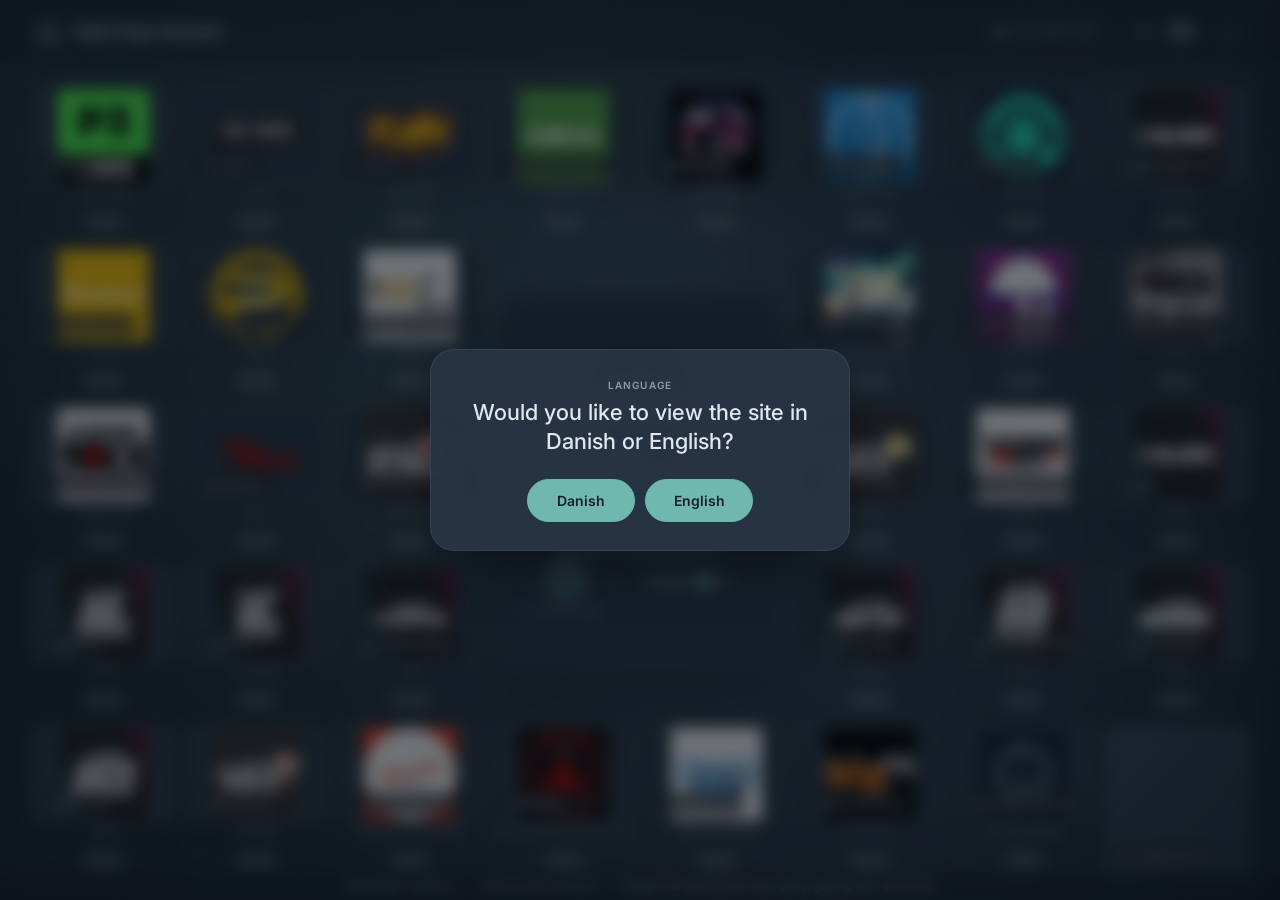
<file: index.html>
<!doctype html>
<html lang="da">
<head>
  <meta charset="utf-8">
  <meta name="viewport" content="width=device-width, initial-scale=1">
  <meta name="description" content="Lyt gratis til danske og internationale radiostationer med party-, fest-, gaming-, techno-, rock-, pop-, tech- og musikradio direkte i din browser.">
  <meta name="robots" content="index, follow, max-image-preview:large">
  <meta name="app-version" content="2026.11.15.6">
  <meta name="author" content="Wolmann Entertainment">
  <meta name="theme-color" content="#171c25">
  <meta property="og:title" content="Radio Player Denmark – Danske og internationale radiostationer">
  <meta property="og:description" content="Lyt gratis til danske og internationale radiostationer med party-, fest-, gaming-, techno-, rock-, pop-, tech- og musikradio direkte i din browser.">
  <meta property="og:type" content="website">
  <meta property="og:locale" content="da_DK">
  <meta property="og:site_name" content="Radio Player Denmark">
  <meta name="twitter:card" content="summary">
  <meta name="twitter:title" content="Radio Player Denmark – Danske og internationale radiostationer">
  <meta name="twitter:description" content="Lyt gratis til danske og internationale radiostationer med party-, fest-, gaming-, techno-, rock-, pop-, tech- og musikradio direkte i din browser.">
  <link rel="canonical" href="https://voldedev.github.io/radio/">
  <title>Radio Player Denmark – Danske og internationale radiostationer</title>
  <link rel="icon" href="./images/favicon.svg" type="image/svg+xml">
  <link rel="preconnect" href="https://fonts.googleapis.com">
  <link rel="preconnect" href="https://fonts.gstatic.com" crossorigin>
  <link href="https://fonts.googleapis.com/css2?family=Inter:wght@400;500;600&display=swap" rel="stylesheet">
  <link rel="stylesheet" href="./css/tokens.css">
  <link rel="stylesheet" href="./css/style.css?v=6">
</head>
<body>
  <div class="background-aurora" aria-hidden="true"></div>
  <div class="ambient ambient-one" aria-hidden="true"></div>
  <div class="ambient ambient-two" aria-hidden="true"></div>
  <header class="site-header">
    <a class="brand" href="./" aria-label="Radio Player Denmark">
      <img src="./images/logo.svg" alt="" width="34" height="34">
      <span>Radio Player Denmark</span>
    </a>
    <div class="header-actions">
      <span class="header-status"><span class="header-status-dot"></span><span data-i18n="liveDirectory">Live directory</span></span>
      <div class="language-switch" role="group" aria-label="Sprog">
        <span class="language-indicator" aria-hidden="true"></span>
        <button class="language-button is-active" data-language="da" type="button">DA</button>
        <button class="language-button" data-language="en" type="button">EN</button>
      </div>
      <button class="icon-button dim-button" type="button" aria-label="Aktivér dim-tilstand" aria-pressed="false" data-i18n-aria-label="dimButton">
        <span aria-hidden="true">☾</span>
      </button>
    </div>
  </header>

  <main class="app-shell">
    <section class="station-stage" aria-label="Radiostationer">
      <div class="orbit orbit-outer" aria-hidden="true"></div>
      <div class="orbit orbit-inner" aria-hidden="true"></div>
      <div class="station-ring" id="stationRing"></div>
      <p class="selection-hint" id="selectionHint" data-i18n="selectionHint">Vælg en station for at starte</p>
    </section>

    <section class="player-card" aria-label="Radioafspiller">
      <div class="player-error" id="playerError" role="alert" hidden>
        <span data-i18n="streamError">Kunne ikke oprette forbindelse</span>
        <button type="button" class="text-button" id="retryButton" data-i18n="retry">Prøv igen</button>
      </div>
      <div class="cover-wrap">
        <img class="station-cover" id="stationCover" src="./images/logo.svg" alt="Radio Player Denmark">
      </div>
      <div class="station-heading">
        <div>
          <h1 id="stationName" data-i18n="noRadio">No radio here yet</h1>
          <span class="genre-chip" id="stationGenre">Live radio</span>
        </div>
        <div class="status-line" aria-live="polite">
          <span class="status-dot" id="statusDot"></span>
          <span id="statusText" data-i18n="idle">Klar til at spille</span>
        </div>
      </div>
      <div class="now-playing" aria-live="polite">
        <span class="eyebrow" data-i18n="nowPlaying">Nu spiller</span>
        <strong id="trackTitle" data-i18n="noRadio">No radio here yet</strong>
        <span id="trackArtist" data-i18n="welcomeArtist">Din lyd, dit rum.</span>
      </div>
      <div class="equalizer" id="equalizer" aria-hidden="true"></div>
      <div class="player-controls">
        <button class="play-button" id="playButton" type="button" aria-label="Afspil" data-i18n-aria-label="play" disabled>
          <span class="play-icon" aria-hidden="true"></span>
        </button>
        <button class="control-button mute-button" id="muteButton" type="button" aria-label="Slå lyd fra" data-i18n-aria-label="mute" aria-pressed="false" disabled>⌁</button>
        <label class="volume-control" for="volumeSlider">
          <span class="sr-only" data-i18n="volume">Lydstyrke</span>
          <input id="volumeSlider" type="range" min="0" max="1" value="0.72" step="0.01" aria-label="Lydstyrke">
        </label>
      </div>
      <button class="history-trigger" id="historyButton" type="button" aria-expanded="false">
        <span aria-hidden="true">◷</span>
        <span data-i18n="recent">Sidste 10 sange</span>
      </button>
    </section>
  </main>
  <footer class="site-footer">
    <span>Radio Player Denmark</span>
    <span class="footer-divider">•</span>
    <span>Developed by Voldedev</span>
    <span class="footer-divider">•</span>
    <span class="footer-description" data-i18n="seoDescription">Dansk og international radio, party, fest, gaming, tech og musik</span>
  </footer>

  <aside class="history-panel" id="historyPanel" aria-label="Afspilningshistorik" aria-hidden="true">
    <div class="history-header">
      <div>
        <span class="eyebrow" data-i18n="historyLabel">Historik</span>
        <h2 data-i18n="recentTracks">Sidste 10 afspillede sange</h2>
      </div>
      <button class="icon-button close-history" id="closeHistory" type="button" aria-label="Luk historik">×</button>
    </div>
    <div class="history-list" id="historyList"></div>
    <button class="clear-history" id="clearHistory" type="button" data-i18n="clearHistory">Ryd historik</button>
  </aside>
  <div class="history-backdrop" id="historyBackdrop" hidden></div>

  <div class="language-prompt" id="languagePrompt" role="dialog" aria-modal="true" aria-labelledby="languagePromptTitle" hidden>
    <div class="language-prompt-card">
      <span class="eyebrow">Language</span>
      <h2 id="languagePromptTitle">Would you like to view the site in Danish or English?</h2>
      <div class="language-prompt-actions">
        <button type="button" class="prompt-language-button" data-prompt-language="da">Danish</button>
        <button type="button" class="prompt-language-button" data-prompt-language="en">English</button>
      </div>
      <div class="update-prompt" id="updatePrompt" role="dialog" aria-modal="true" aria-labelledby="updatePromptTitle" hidden>
        <div class="update-prompt-card">
          <span class="eyebrow" data-i18n="updateLabel">Opdatering</span>
          <h2 id="updatePromptTitle" data-i18n="updateTitle">Ny opdatering tilgængelig</h2>
          <p data-i18n="updateMessage">Der er kommet en ny version af radioen. Opdatér siden for at få de seneste ændringer.</p>
          <button class="update-prompt-button" id="reloadPageButton" type="button" data-i18n="updateButton">Opdatér siden</button>
        </div>
      </div>
    </div>
  </div>

  <audio id="audioPlayer" preload="auto" playsinline></audio>
  <script type="application/ld+json">
  {
    "@context": "https://schema.org",
    "@type": "WebSite",
    "name": "Radio Player Denmark",
    "description": "Gratis radioafspiller med danske og internationale radiostationer inden for party, fest, gaming, techno, rock, pop, tech og musik.",
    "inLanguage": "da",
    "publisher": {
      "@type": "Organization",
      "name": "Wolmann Entertainment"
    }
  }
  </script>
  <script type="module" src="./js/app.js?v=41"></script>
</body>
</html>
</file>
<file: css/tokens.css>
:root {
  --bg-0: #18212b; --bg-1: #202b37; --bg-2: #2a3745; --bg-3: #364656;
  --text-1: #e1e7ed; --text-2: #b6c1cc; --text-3: #8d9bab;
  --accent: #70b8ad; --accent-soft: rgba(112,184,173,.2); --accent-glow: rgba(112,184,173,.38);
  --accent-2: #789bc7; --danger: #cf8585; --success: #8bc294;
  --border: rgba(216,222,233,.08); --glass: rgba(31,39,51,.55);
  --r-sm: 10px; --r-md: 16px; --r-lg: 24px; --r-full: 999px;
  --space-1: 4px; --space-2: 8px; --space-3: 12px; --space-4: 16px; --space-5: 24px; --space-6: 32px; --space-7: 48px;
  --shadow-sm: 0 2px 8px rgba(0,0,0,.25); --shadow-md: 0 8px 24px rgba(0,0,0,.30); --shadow-lg: 0 20px 50px rgba(0,0,0,.35);
  --ease: cubic-bezier(.22,.61,.36,1); --t-fast: 200ms; --t-med: 300ms; --t-slow: 400ms;
}

.dim-mode {
  --bg-0: #0f1319; --bg-1: #131820; --bg-2: #19202a; --bg-3: #202834;
  --text-1: #abb4c1; --text-2: #858f9e; --accent: #4e8983; --accent-glow: rgba(78,137,131,.24);
}
</file>
<file: css/style.css>
* { box-sizing: border-box; }
html, body { margin: 0; min-height: 100%; }
body { background: radial-gradient(circle at 50% 42%, #344555 0%, var(--bg-1) 48%, var(--bg-0) 100%); color: var(--text-1); font: 400 14px/1.5 Inter, system-ui, sans-serif; overflow: hidden; transition: background var(--t-slow) var(--ease), color var(--t-slow) var(--ease); }
body::after { content: ""; position: fixed; inset: 0; pointer-events: none; opacity: .025; background-image: url("data:image/svg+xml,%3Csvg viewBox='0 0 180 180' xmlns='http://www.w3.org/2000/svg'%3E%3Cfilter id='n'%3E%3CfeTurbulence type='fractalNoise' baseFrequency='.8' numOctaves='3' stitchTiles='stitch'/%3E%3C/filter%3E%3Crect width='100%25' height='100%25' filter='url(%23n)'/%3E%3C/svg%3E"); }
.background-aurora { position: fixed; z-index: -2; inset: -18%; pointer-events: none; opacity: .34; background: radial-gradient(ellipse at 20% 20%, rgba(112,184,173,.22), transparent 35%), radial-gradient(ellipse at 78% 24%, rgba(120,155,199,.2), transparent 32%), radial-gradient(ellipse at 56% 84%, rgba(142,112,164,.16), transparent 35%); filter: blur(28px); animation: aurora-drift 32s ease-in-out infinite alternate; }
button, input { font: inherit; }
button { cursor: pointer; }
.sr-only { position: absolute; width: 1px; height: 1px; padding: 0; overflow: hidden; clip: rect(0,0,0,0); white-space: nowrap; border: 0; }
.ambient { position: fixed; z-index: -1; width: 38vw; height: 38vw; border-radius: 50%; filter: blur(140px); opacity: .16; pointer-events: none; transition: background var(--t-slow) ease; animation: drift 75s ease-in-out infinite alternate; }
.ambient-one { top: 16%; left: 18%; background: var(--accent); }
.ambient-two { right: 12%; bottom: 8%; background: var(--accent-2); animation-delay: -34s; }
.site-header { height: 64px; display: flex; align-items: center; justify-content: space-between; padding: 0 32px; border-bottom: 1px solid var(--border); background: rgba(18,22,29,.28); backdrop-filter: blur(12px); }
.brand { display: flex; align-items: center; gap: 10px; color: var(--text-1); text-decoration: none; font-weight: 600; letter-spacing: -.02em; }
.brand img { border-radius: 10px; }
.header-actions { display: flex; align-items: center; gap: 14px; }
.header-status { display: inline-flex; align-items: center; gap: 7px; padding: 6px 10px; border: 1px solid var(--border); border-radius: var(--r-full); color: var(--text-3); font-size: 10px; letter-spacing: .06em; text-transform: uppercase; }
.header-status-dot { width: 6px; height: 6px; border-radius: 50%; background: var(--success); box-shadow: 0 0 0 4px var(--accent-soft); }
.language-switch { position: relative; display: flex; gap: 2px; padding: 3px; border: 1px solid var(--border); border-radius: var(--r-full); background: rgba(0,0,0,.12); }
.language-indicator { position: absolute; top: 3px; left: 3px; width: 34px; height: 26px; border-radius: var(--r-full); background: var(--accent-soft); transition: transform var(--t-med) var(--ease); }
.language-switch.is-en .language-indicator { transform: translateX(36px); }
.language-button { position: relative; z-index: 1; width: 34px; height: 26px; border: 0; background: transparent; color: var(--text-3); font-size: 11px; font-weight: 600; letter-spacing: .06em; }
.language-button.is-active { color: var(--text-1); }
.icon-button, .control-button { border: 1px solid var(--border); color: var(--text-2); background: var(--glass); transition: all var(--t-fast) var(--ease); }
.icon-button { width: 32px; height: 32px; border-radius: 50%; }
.icon-button:hover, .control-button:hover { border-color: var(--accent); color: var(--text-1); background: var(--bg-3); }
.app-shell { position: relative; height: calc(100dvh - 64px); }
.station-stage { position: absolute; inset: 0; padding: 24px 32px; }
.orbit, .selection-hint { display: none; }
.station-ring { display: grid; grid-template-columns: repeat(8, minmax(0, 1fr)); grid-template-rows: repeat(5, minmax(0, 1fr)); gap: 10px; width: 100%; height: 100%; pointer-events: none; }
.station-tile { position: relative; z-index: 1; display: flex; min-width: 0; min-height: 0; flex-direction: column; gap: 4px; pointer-events: none; }
.station-logo { position: relative; width: 100%; height: auto; min-height: 0; flex: 1 1 auto; aspect-ratio: auto; padding: 0; border: 2px solid rgba(216,222,233,.14); border-radius: 12px; background: linear-gradient(135deg, rgba(54,70,86,.95), rgba(38,51,65,.95)); box-shadow: var(--shadow-sm); opacity: 0; pointer-events: auto; transform: scale(.96); transition: opacity 400ms var(--ease), transform var(--t-med) var(--ease), box-shadow var(--t-med) var(--ease), filter var(--t-med) var(--ease); animation: logo-in-grid 400ms var(--ease) forwards; animation-delay: var(--delay); }
.station-link { display: flex; min-width: 0; min-height: 24px; align-items: flex-start; justify-content: center; overflow: visible; color: var(--text-2); font-size: 10px; line-height: 1.2; overflow-wrap: anywhere; pointer-events: auto; text-align: center; text-decoration: underline; white-space: normal; }
.station-link:hover { color: var(--text-1); }
.station-genre { display: -webkit-box; min-width: 0; min-height: 22px; overflow: hidden; color: var(--text-3); font-size: 9px; line-height: 1.2; overflow-wrap: anywhere; text-align: center; -webkit-box-orient: vertical; -webkit-line-clamp: 2; white-space: normal; }
.station-logo img { width: 100%; height: 100%; border-radius: 10px; display: block; object-fit: contain; background: var(--bg-2); }
.station-logo:hover { z-index: 2; transform: scale(1.025); box-shadow: 0 8px 20px rgba(0,0,0,.32), 0 0 22px var(--accent-glow); }
.station-logo.is-unavailable { cursor: not-allowed; }
.station-logo:focus-visible { outline: 2px solid var(--accent); outline-offset: 3px; }
.station-logo:active { transform: scale(.98); }
.station-logo.is-active { border-color: var(--accent); box-shadow: 0 0 0 3px var(--accent-soft), 0 0 25px var(--accent-glow); animation: logo-in-grid 400ms var(--ease) forwards, active-pulse 4s ease-in-out infinite; animation-delay: var(--delay), 600ms; }
.station-logo.is-muted { opacity: .72; filter: saturate(.72); }
.station-logo::after { content: attr(aria-label); position: absolute; left: 8px; bottom: 7px; padding: 3px 7px; border: 1px solid rgba(216,222,233,.16); border-radius: 6px; background: rgba(18,22,29,.72); box-shadow: 0 2px 8px rgba(0,0,0,.28); color: var(--text-1); font-size: 10px; font-weight: 500; line-height: 1.2; white-space: nowrap; opacity: 1; pointer-events: none; text-shadow: 0 1px 2px rgba(0,0,0,.5); transition: background var(--t-fast), border-color var(--t-fast); }
.station-logo:hover::after { background: rgba(18,22,29,.88); border-color: var(--accent); }
.empty-slot { position: relative; z-index: 4; display: grid; place-items: center; min-width: 0; min-height: 0; border: 1px dashed rgba(216,222,233,.12); border-radius: 12px; background: rgba(18,22,29,.18); color: var(--text-3); font-size: 10px; letter-spacing: .04em; opacity: .82; pointer-events: none; text-align: center; }
.player-card { position: absolute; z-index: 3; top: 50%; left: 50%; display: flex; flex-direction: column; justify-content: center; width: min(340px, calc(100vw - 32px)); min-height: 430px; padding: 18px 18px 12px; border: 1px solid rgba(216,222,233,.14); border-radius: var(--r-lg); background: rgba(39,53,68,.9); backdrop-filter: blur(18px); box-shadow: 0 20px 50px rgba(8,15,22,.38); text-align: center; transform: translate(-50%, -50%); animation: player-in 600ms var(--ease) both; }
.cover-wrap { position: relative; width: 104px; height: 104px; margin: 0 auto 8px; }
.station-cover { width: 100%; height: 100%; border-radius: 16px; object-fit: contain; background: var(--bg-2); box-shadow: var(--shadow-md); transition: opacity var(--t-med) var(--ease); }
.is-playing .station-cover { animation: cover-pulse 4.8s ease-in-out infinite; will-change: opacity; }
.station-heading { display: flex; align-items: end; justify-content: space-between; gap: 8px; min-height: 38px; text-align: left; }
.station-heading h1 { margin: 0 0 3px; font-size: 16px; line-height: 1.2; font-weight: 600; letter-spacing: -.03em; }
.genre-chip { display: inline-flex; padding: 3px 8px; border-radius: var(--r-full); background: var(--accent-soft); color: var(--accent); font-size: 10px; letter-spacing: .07em; text-transform: uppercase; }
.status-line { display: flex; align-items: center; gap: 6px; color: var(--text-3); font-size: 11px; white-space: nowrap; }
.status-dot { width: 7px; height: 7px; border-radius: 50%; background: var(--text-3); }
.is-playing .status-dot { background: var(--success); animation: dot-pulse 2s infinite; }
.is-error .status-dot { background: var(--danger); }
.now-playing { clear: both; margin: 5px 0 3px; text-align: left; }
.eyebrow { display: block; margin-bottom: 5px; color: var(--text-3); font-size: 10px; font-weight: 600; letter-spacing: .11em; text-transform: uppercase; }
.now-playing strong, .now-playing span:last-child { display: block; overflow: hidden; text-overflow: ellipsis; white-space: nowrap; }
.now-playing strong { font-size: 16px; font-weight: 500; }
.now-playing span:last-child { color: var(--text-2); font-size: 13px; }
.equalizer { display: flex; align-items: center; justify-content: center; gap: 3px; height: 10px; margin-bottom: 5px; opacity: .72; }
.equalizer i { width: 3px; height: 9px; border-radius: 4px; background: var(--accent); transform-origin: center; }
.is-playing .equalizer i { animation: equalize 1.5s ease-in-out infinite alternate; animation-delay: calc(var(--bar) * -70ms); }
.player-controls { display: flex; align-items: center; justify-content: center; gap: 12px; }
.play-button { display: grid; place-items: center; width: 38px; height: 38px; border: 0; border-radius: 50%; background: var(--accent); color: var(--bg-0); box-shadow: 0 7px 20px var(--accent-glow); transition: transform var(--t-fast), filter var(--t-fast); }
.play-button:hover:not(:disabled) { filter: brightness(1.08); transform: scale(1.05); }
.play-button:active:not(:disabled) { transform: scale(.96); }
.play-button:disabled { opacity: .45; cursor: not-allowed; }
.play-icon { width: 0; height: 0; margin-left: 3px; border-top: 9px solid transparent; border-bottom: 9px solid transparent; border-left: 13px solid currentColor; }
.is-playing .play-icon { width: 13px; height: 16px; margin: 0; border: 0; border-left: 4px solid currentColor; border-right: 4px solid currentColor; }
.control-button { display: grid; place-items: center; width: 34px; height: 34px; border-radius: 50%; font-size: 20px; }
.volume-control { width: 90px; }
input[type="range"] { width: 100%; height: 4px; accent-color: var(--accent); cursor: pointer; }
.history-trigger { display: inline-flex; align-items: center; gap: 7px; margin-top: 2px; padding: 4px 10px; border: 0; border-radius: var(--r-full); background: transparent; color: var(--text-3); font-size: 10px; transition: color var(--t-fast); }
.history-trigger:hover { color: var(--text-1); }
.player-error { display: flex; align-items: center; justify-content: space-between; gap: 10px; margin: -5px -5px 14px; padding: 8px 10px; border: 1px solid rgba(194,122,122,.3); border-radius: var(--r-sm); background: rgba(194,122,122,.12); color: var(--text-2); font-size: 11px; text-align: left; }
.text-button, .clear-history { border: 0; background: transparent; color: var(--accent); font-weight: 500; cursor: pointer; }
.history-panel { position: fixed; z-index: 10; top: 0; right: 0; display: flex; flex-direction: column; width: min(360px, 100vw); height: 100dvh; padding: 28px 24px; border-left: 1px solid var(--border); background: rgba(23,28,37,.92); backdrop-filter: blur(20px); box-shadow: var(--shadow-lg); transform: translateX(102%); transition: transform var(--t-med) var(--ease); }
.history-panel.is-open { transform: translateX(0); }
.history-backdrop { position: fixed; z-index: 9; inset: 0; background: rgba(0,0,0,.26); }
.language-prompt { position: fixed; z-index: 20; inset: 0; display: grid; place-items: center; padding: 20px; background: rgba(8,15,22,.58); backdrop-filter: blur(8px); }
.language-prompt-card { width: min(420px, 100%); padding: 28px; border: 1px solid var(--border); border-radius: var(--r-lg); background: rgba(39,53,68,.96); box-shadow: var(--shadow-lg); text-align: center; }
.language-prompt-card h2 { margin: 0 0 24px; font-size: 22px; font-weight: 500; line-height: 1.3; }
.update-prompt { position: fixed; z-index: 21; inset: 0; display: grid; place-items: center; padding: 20px; background: rgba(8,15,22,.58); backdrop-filter: blur(8px); }
.update-prompt-card { width: min(420px, 100%); padding: 28px; border: 1px solid var(--border); border-radius: var(--r-lg); background: rgba(39,53,68,.96); box-shadow: var(--shadow-lg); text-align: center; }
.update-prompt-card h2 { margin: 0 0 12px; font-size: 22px; font-weight: 500; line-height: 1.3; }
.update-prompt-card p { margin: 0 0 24px; color: var(--text-2); line-height: 1.5; }
.update-prompt-button { min-width: 140px; padding: 10px 16px; border: 1px solid var(--accent); border-radius: var(--r-full); background: var(--accent); color: var(--bg-0); font-weight: 600; }
.update-prompt-button:hover { filter: brightness(1.08); }
.language-prompt-actions { display: flex; justify-content: center; gap: 10px; }
.prompt-language-button { min-width: 108px; padding: 10px 16px; border: 1px solid var(--accent); border-radius: var(--r-full); background: var(--accent); color: var(--bg-0); font-weight: 600; }
.prompt-language-button:hover { filter: brightness(1.08); }
.history-header { display: flex; justify-content: space-between; align-items: flex-start; margin-bottom: 25px; }
.history-header h2 { margin: 0; font-size: 22px; font-weight: 500; }
.history-list { overflow: auto; flex: 1; }
.history-row { display: grid; grid-template-columns: 48px 1fr; gap: 10px; padding: 13px 0; border-bottom: 1px solid var(--border); }
.history-time { color: var(--text-3); font-size: 11px; font-variant-numeric: tabular-nums; }
.history-title { overflow: hidden; color: var(--text-1); font-size: 13px; text-overflow: ellipsis; white-space: nowrap; }
.history-artist { overflow: hidden; color: var(--text-2); font-size: 11px; text-overflow: ellipsis; white-space: nowrap; }
.empty-history { padding: 50px 20px; color: var(--text-3); text-align: center; }
.clear-history { align-self: flex-start; margin-top: 18px; padding: 0; font-size: 12px; }
.site-footer { position: fixed; z-index: 4; right: 0; bottom: 0; left: 0; display: flex; justify-content: center; align-items: center; gap: 9px; height: 28px; border-top: 1px solid var(--border); background: rgba(18,22,29,.42); backdrop-filter: blur(12px); color: var(--text-3); font-size: 10px; letter-spacing: .03em; }
.footer-description { color: var(--text-2); }
.footer-divider { color: var(--accent); }
[hidden] { display: none !important; }
:focus-visible { outline: 2px solid var(--accent); outline-offset: 3px; }
@keyframes logo-in-grid { to { opacity: 1; transform: scale(1); } }
@keyframes player-in { from { opacity: 0; transform: translate(-50%, calc(-50% + 10px)); } to { opacity: 1; transform: translate(-50%, -50%); } }
@keyframes active-pulse { 50% { box-shadow: 0 0 0 6px var(--accent-soft), 0 0 25px var(--accent-glow); } }
@keyframes cover-pulse {
  0%, 100% { opacity: 1; }
  50% { opacity: .56; }
}
@keyframes dot-pulse { 50% { box-shadow: 0 0 0 4px var(--accent-soft); } }
@keyframes equalize { from { transform: scaleY(.4); } to { transform: scaleY(1.4); } }
@keyframes drift { from { transform: translate3d(-4%, -3%, 0); } to { transform: translate3d(5%, 4%, 0); } }
@keyframes aurora-drift { from { transform: translate3d(-2%, -1%, 0) scale(1); } to { transform: translate3d(3%, 2%, 0) scale(1.06); } }
@media (max-width: 1100px) {
  body { overflow: auto; }
  body::after { display: none; }
  .background-aurora, .ambient { animation: none; filter: none; }
  .site-header, .site-footer { backdrop-filter: none; }
  .history-panel { background: rgba(23,28,37,.96); backdrop-filter: none; }
  .site-header { padding: 0 16px; }
  .brand span { font-size: 13px; }
  .header-status { display: none; }
  .app-shell { display: flex; flex-direction: column; height: auto; min-height: calc(100dvh - 64px); padding: 16px 16px 45px; }
  .station-stage { position: relative; display: block; order: 2; width: 100%; min-height: 0; padding: 0; }
  .station-ring { position: relative; grid-template-columns: repeat(4, minmax(0, 1fr)); grid-template-rows: none; gap: 8px; height: auto; }
  .station-tile { min-height: 0; contain: layout paint; content-visibility: auto; contain-intrinsic-size: 120px 100px; }
  .station-logo { flex: none; position: relative; width: 100%; height: auto; aspect-ratio: 16 / 9; transform: scale(.96); animation-delay: var(--delay); }
  .station-logo:hover, .station-logo:active { transform: scale(1.025); }
  .station-logo::after { display: block; left: 5px; bottom: 4px; padding: 2px 4px; font-size: 9px; }
  .empty-slot { display: none; }
  .player-card { position: relative; top: auto; left: auto; order: 1; width: min(460px, 100%); min-height: 0; margin: 0 auto 18px; padding: 12px 18px 9px; transform: none; animation: none; }
  .cover-wrap { width: 58px; height: 58px; float: left; margin: 0 12px 6px 0; }
  .station-heading { min-height: 64px; }
  .station-heading h1 { font-size: 16px; }
  .now-playing { clear: both; margin: 12px 0 8px; }
  .equalizer { display: none; }
  .player-controls { position: absolute; right: 18px; top: 16px; }
  .play-button { width: 50px; height: 50px; }
  .control-button, .volume-control { display: none; }
  .history-trigger { margin-top: 8px; }
  .site-footer { position: relative; height: auto; min-height: 34px; padding: 8px 16px; text-align: center; flex-wrap: wrap; }
}
@media (min-width: 1101px) and (max-width: 1500px) {
  .player-card { width: min(300px, calc((100vw - 64px) / 4 - 20px)); min-height: 380px; padding-right: 12px; padding-left: 12px; }
  .cover-wrap { width: 90px; height: 90px; }
}
@media (max-width: 450px) { .station-ring { grid-template-columns: repeat(3, minmax(0, 1fr)); } .station-heading { display: block; } .status-line { margin-top: 6px; } }
@media (prefers-reduced-motion: reduce) { *, *::before, *::after { animation-duration: .01ms !important; animation-iteration-count: 1 !important; transition-duration: .01ms !important; } }
</file>
